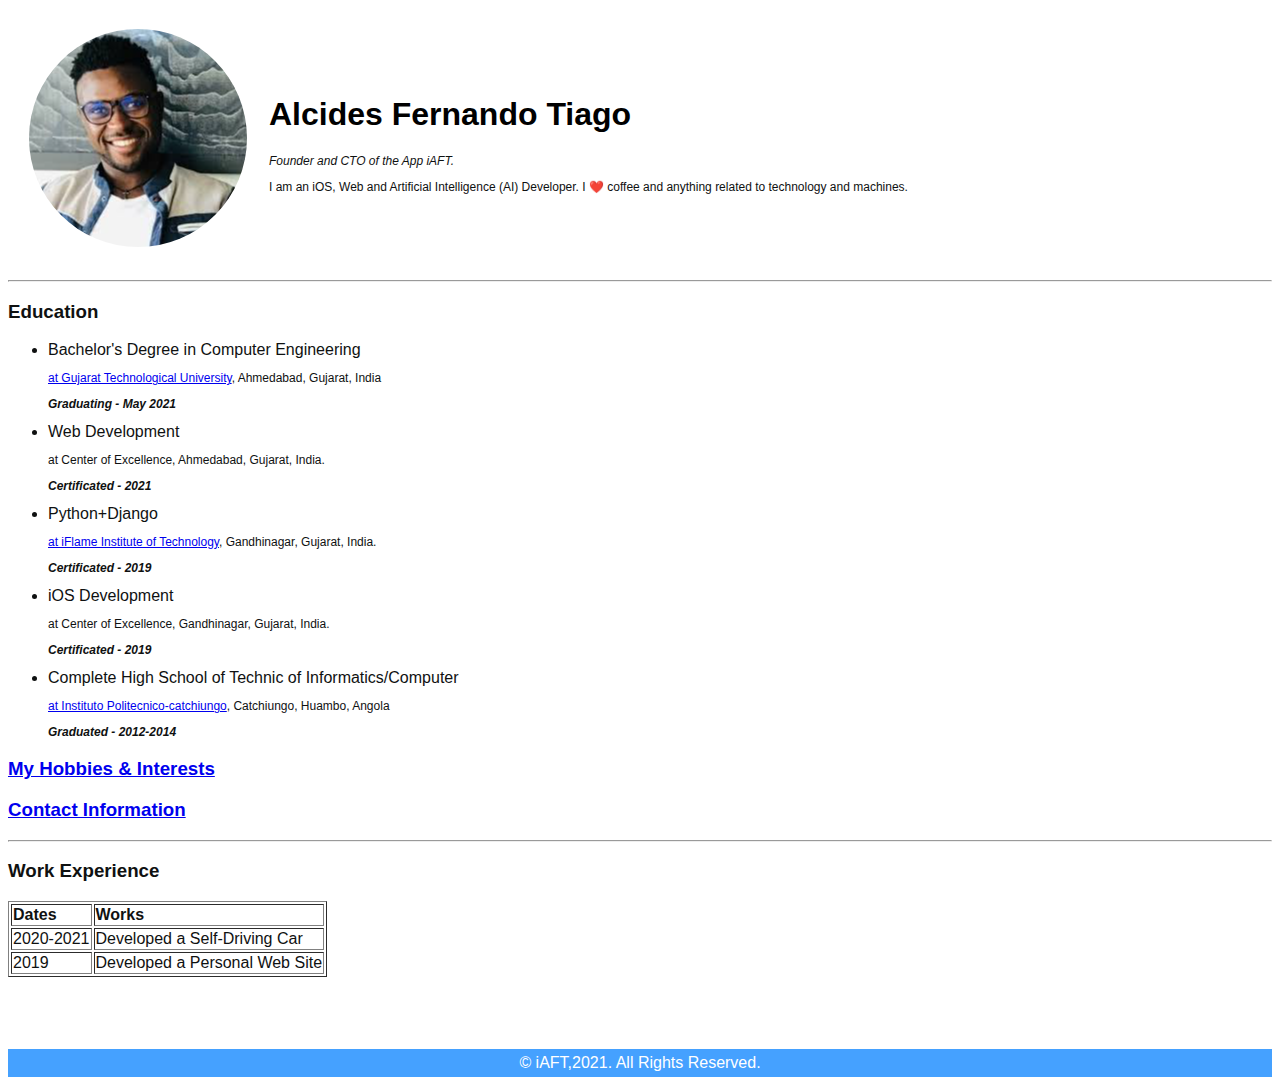
<file: HTML - Pesonal Site/index.html>
<!DOCTYPE html>
<html lang="en">

<head>
    <meta charset="UTF-8" />
    <meta http-equiv="X-UA-Compatible" content="IE=edge" />
    <meta http-equiv="refresh" content="15" />
    <meta name="viewport" content="width=device-width, initial-scale=1.0" />
    <meta name="description" content="Free Web tutorials" />
    <meta name="keywords" content="HTML, CSS, JavaScript" />
    <meta name="author" content="Alcides Fernando Tiago" />
    <link rel="stylesheet" href="style.css">
    <title>Alcides's Personal Site</title>
</head>

<body>
    <table cellspacing="20">
        <tr>
            <td><img src="images/iaft2.jpg" alt="Alcides Tiago profile picture"></td>
            <td>
                <h1>Alcides Fernando Tiago</h1>
                <p><em>Founder and CTO of the App iAFT.</em></p>
                <p>I am an iOS, Web and Artificial Intelligence (AI) Developer. I ❤️ coffee and anything related to technology and machines.</p>
            </td>
        </tr>
    </table>


    <hr>
    <h3>Education</h3>

    <ul>
        <li>Bachelor's Degree in Computer Engineering
            <a href="https://www.gtu.ac.in/">
                <p>at Gujarat Technological University</a>, Ahmedabad, Gujarat, India</p>
            <p><strong><em>Graduating - May 2021</em></strong></p>
        </li>
        <li>Web Development
            <p>at Center of Excellence, Ahmedabad, Gujarat, India.</p>
            <p><em><strong>Certificated - 2021</strong></em></p>
        </li>
        <li>Python+Django
            <a href="http://www.iflameinstitute.com/">
                <p>at iFlame Institute of Technology</a>, Gandhinagar, Gujarat, India.</p>
            <p><em><strong>Certificated - 2019</strong></em></p>
        </li>
        <li>iOS Development
            <p>at Center of Excellence, Gandhinagar, Gujarat, India.</p>
            <p><em><strong>Certificated - 2019</strong></em></p>
        </li>
        <li>Complete High School of Technic of Informatics/Computer
            <a href="https://www.educartis.co.ao/centros/instituto-medio-politecnico-cachiungo" target="_blank">
                <p>at Instituto Politecnico-catchiungo</a>, Catchiungo, Huambo, Angola</p>
            </a>
            <p><strong><em>Graduated - 2012-2014</em></p></strong>
        </li>
    </ul>
    <a href="hobbies.html">
        <h3>My Hobbies & Interests</h3>
    </a>
    <a href="contact.html">
        <h3>Contact Information</h3>
    </a>


    <hr>
    <h3>Work Experience</h3>
    <table border="1">
        <thead>
            <tr>
                <th>Dates</th>
                <th>Works</th>
            </tr>
        </thead>
        <tbody>
            <tr>
                <td>2020-2021 </td>
                <td>Developed a Self-Driving Car</td>
            </tr>

            <tr>
                <td>2019</td>
                <td>Developed a Personal Web Site</td>
            </tr>
            <tfoot>

            </tfoot>

        </tbody>

    </table>
    <br><br><br><br>
    <footer>
        © iAFT,2021. All Rights Reserved.</footer>
</body>

</html>
</file>
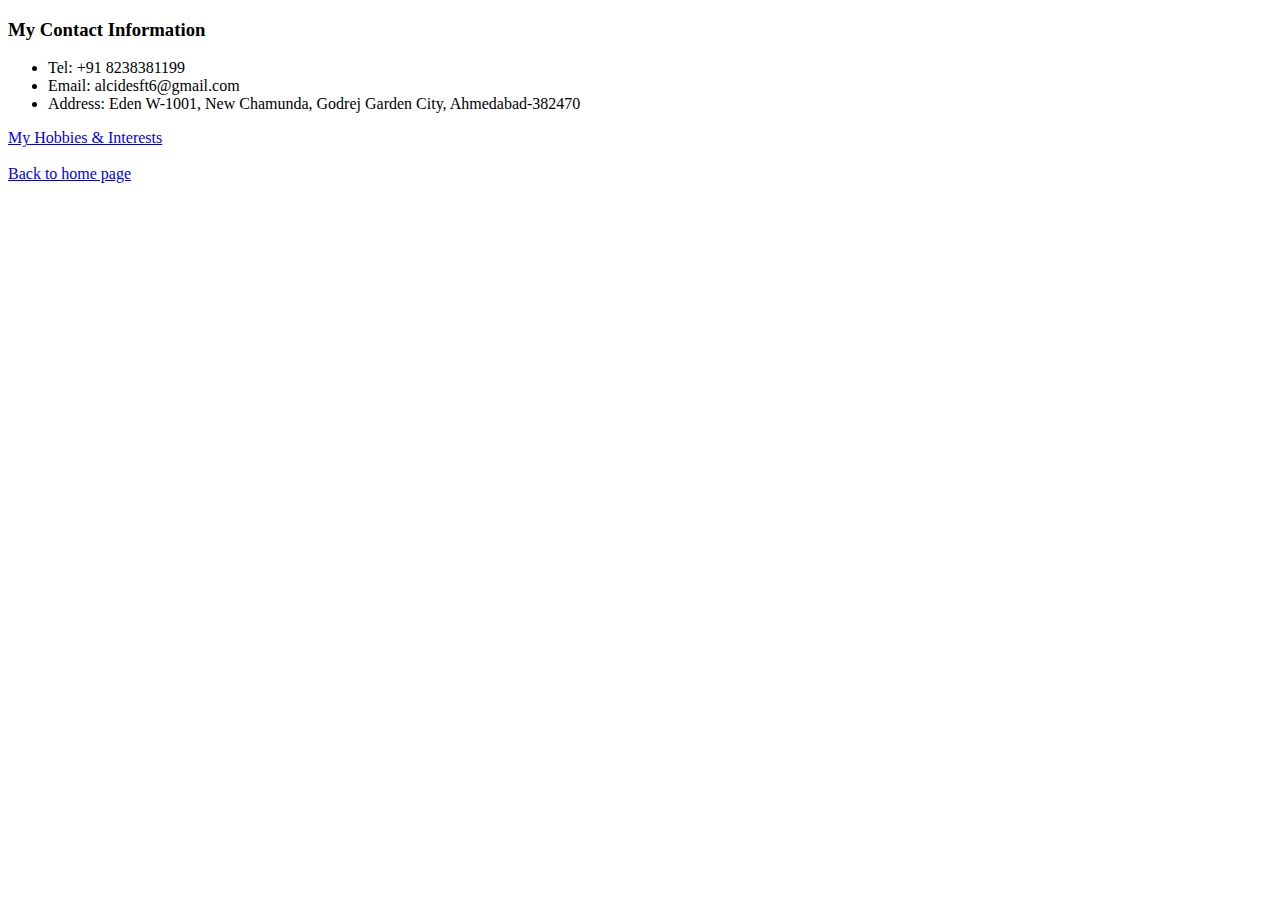
<file: HTML - Pesonal Site/contact.html>
<!DOCTYPE html>
<html lang="en">

<head>
    <meta charset="UTF-8" />
    <meta http-equiv="X-UA-Compatible" content="IE=edge" />
    <meta name="viewport" content="width=device-width, initial-scale=1.0" />
    <meta name="description" content="Free Web tutorials" />
    <meta name="keywords" content="HTML, CSS, JavaScript" />
    <meta name="author" content="Alcides Fernando Tiago" />
    <title>My contacts details</title>
</head>

<body>
    <h3>My Contact Information</h3>
    <dt>
        <ul>
            <li>Tel: +91 8238381199</li>
            <li>Email: alcidesft6@gmail.com</li>
            <li>Address: Eden W-1001, New Chamunda, Godrej Garden City, Ahmedabad-382470</li>
        </ul>
    </dt>


    <a href="hobbies.html">My Hobbies & Interests</a>
    <br><br>
    <a href="index.html">Back to home page</a>
</body>

</html>
</file>
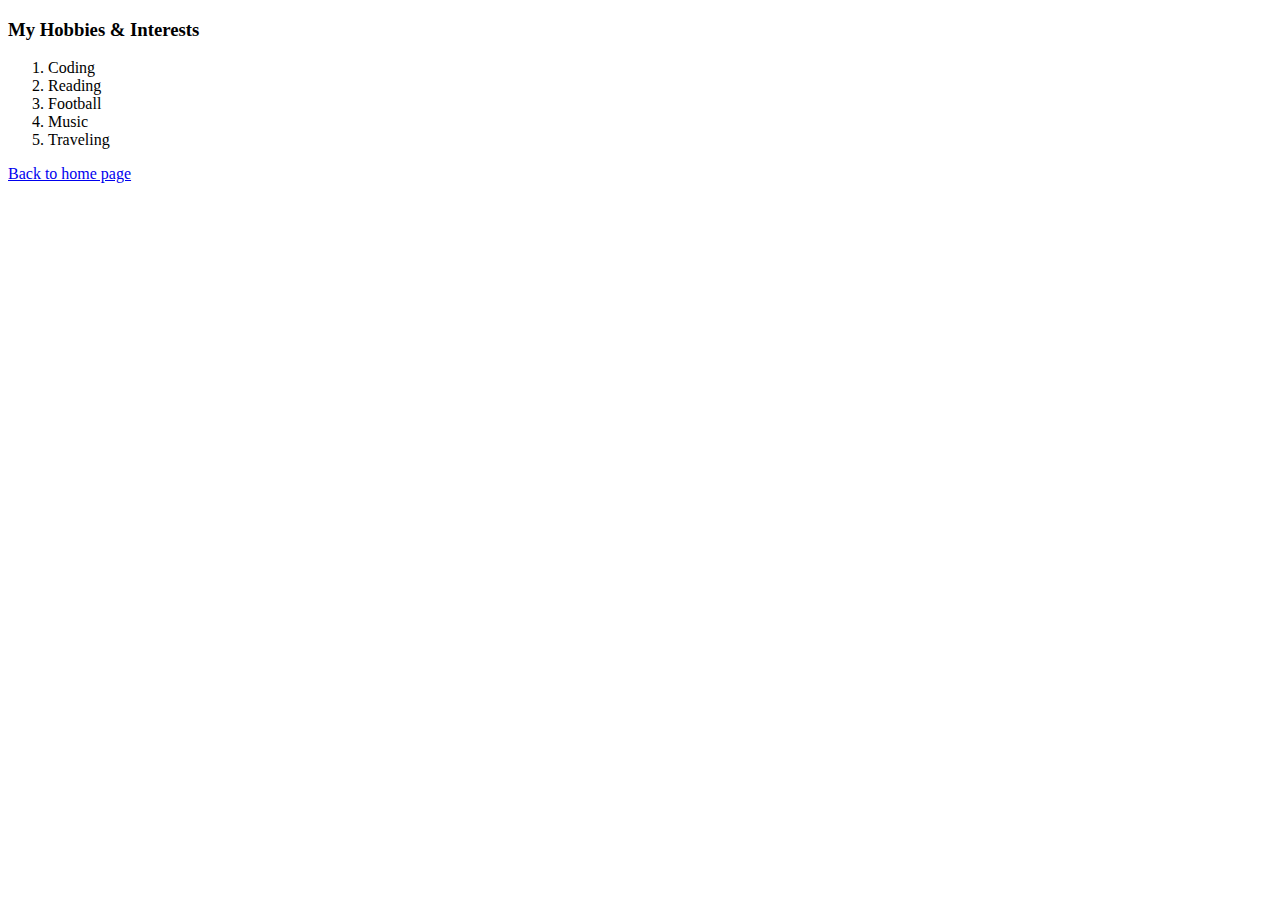
<file: HTML - Pesonal Site/hobbies.html>
<!DOCTYPE html>
<html lang="en">

<head>
    <meta charset="UTF-8" />
    <meta http-equiv="X-UA-Compatible" content="IE=edge" />
    <meta name="viewport" content="width=device-width, initial-scale=1.0" />
    <meta name="description" content="Free Web tutorials" />
    <meta name="keywords" content="HTML, CSS, JavaScript" />
    <meta name="author" content="Alcides Fernando Tiago" />
    <title>My Hobbies</title>
</head>

<body>
    <h3>My Hobbies & Interests</h3>
    <ol>
        <li>Coding</li>
        <li>Reading</li>
        <li>Football</li>
        <li>Music</li>
        <li>Traveling</li>
    </ol>
    <a href="index.html">Back to home page</a>
</body>

</html>
</file>
<file: HTML - Pesonal Site/style.css>
body {
    color: #0F1111;
}

body {
    /* font-size: 1.5em; */
    /* line-height: 1.35; */
    font-family: Arial, sans-serif;
}

h1 {
    color: black;
}

p {
    font-family: Verdana, Geneva, Tahoma, sans-serif, arial;
    font-size: 12px;
}

footer {
    display: flex;
    justify-content: center;
    padding: 5px;
    background-color: #45a1ff;
    color: #fff;
}

#page-container {
    position: relative;
    min-height: 100vh;
}

#content-wrap {
    padding-bottom: 2.5rem;
    /* Footer height */
}

#footer {
    position: absolute;
    bottom: 0;
    width: 100%;
    height: 2.5rem;
    /* Footer height */
}

tr {
    text-align: left;
}

td {
    text-align: 12;
}
</file>
